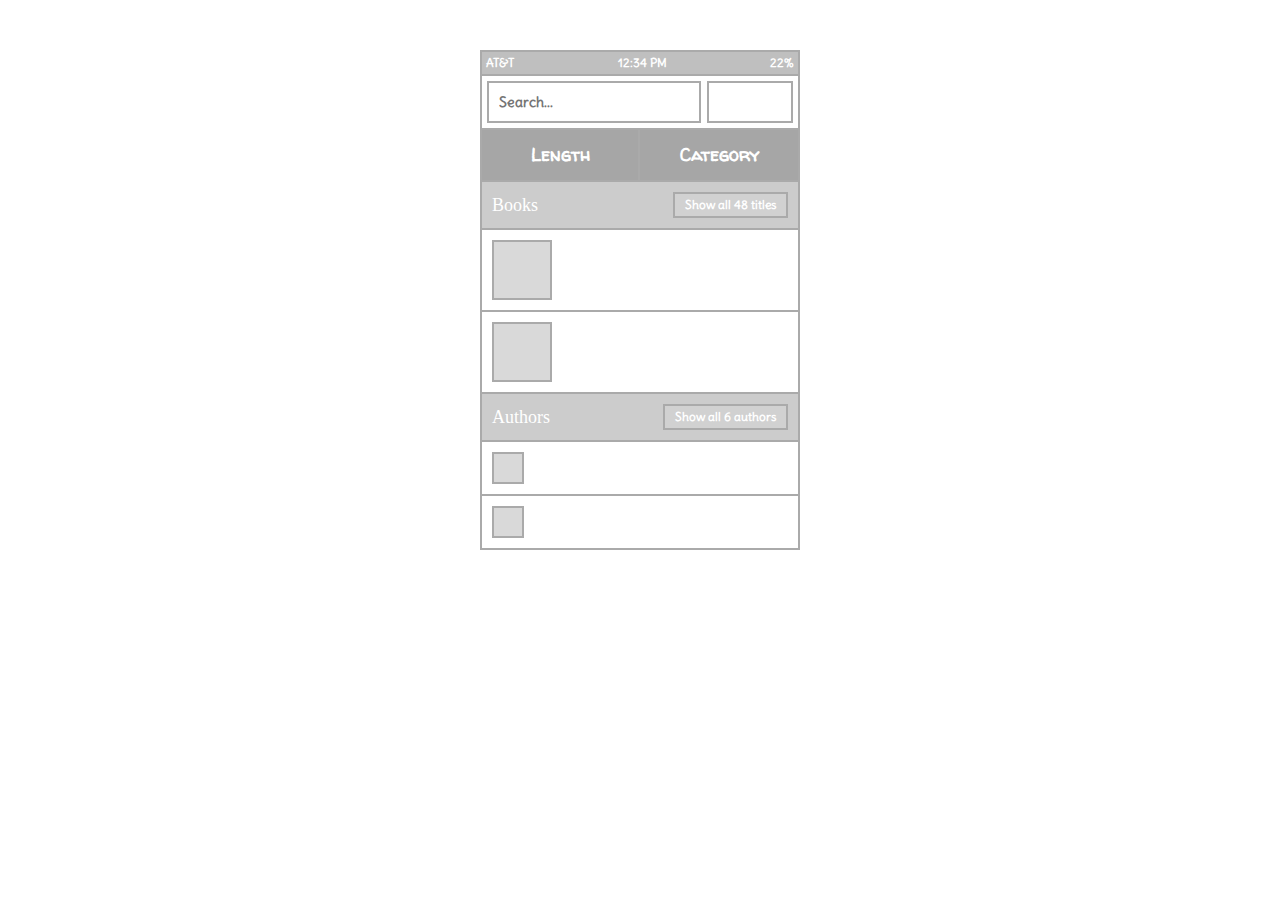
<file: views/wireframe.tpl.html>
<!-- markup time -->
<html>
<head>
<link href="../css/wireframe.css" rel="stylesheet"></link>
</head>
<body>
<div class="wrapper wb">
	
	<div class="black-bar wb-bottom">
		<div class="battery">22% <i class="fa fa-bolt"></i></div>
		<div class="network"><i class="fa fa-signal"></i> AT&amp;T</div>
		<div class="time">12:34 PM</div>
	</div>
	
	<div class="search-box wb-bottom">
		<form>
			<input type="text" class="search-input wb" placeholder="Search..."/>
			<input type="submit" class="search-button wb" value="Go" />
		</form>
	</div>
	
	<div class="categories wb-bottom">
		<a class="wb-right">Length</a>
		<a>Category</a>
	</div>
	
	<div class="search-results">
		<!-- book listing -->
		<div class="search-head wb-bottom">
			<button class="wb">Show all 48 titles</button>
			<h2>Books</h2>
		</div>
		<ul class="wb-child-bottom">
			<li>
				<div class="thumb wb"><i class="fa fa-book"></i></div>
				<a class="book-name">Drift</a>
				<span>By Marlene Gybson</span>
			</li>
			<li>
				<div class="thumb wb"><i class="fa fa-book"></i></div>
				<a class="book-name">What the Nanny...</a>
				<span>By Vivian Bandy</span>
			</li>
		</ul>
		<!-- author listing -->
		<div class="search-head wb-bottom">
			<button class="wb">Show all 6 authors</button>
			<h2>Authors</h2>
		</div>
		<ul class="wb-child-bottom">
			<li>
				<div class="thumb author-thumb wb"><i class="fa fa-user"></i></div>
				<a class="author-name">Carmen A. Maher</a>
			</li>
			<li>
				<div class="thumb author-thumb wb"><i class="fa fa-user"></i></div>
				<a class="author-name">Willie Poon</a>
			</li>
		</ul>
	</div>
	
	
</div>
</body>
</html>
</file>
<file: css/wireframe.css>
/*3 custom fonts(handwriting style)*/
@import url('http://fonts.googleapis.com/css?family=Delius|Walter+Turncoat|Permanent+Marker');
/*fontawesome icon font*/
@import url('http://thecodeplayer.com/uploads/fonts/font-awesome-4.1.0/css/font-awesome.min.css');

/*basic reset*/
* {margin: 0; padding: 0; box-sizing: border-box;}

/* Apply border image/style/color but not width to: 
	1. elements with class attribute containing 'wb'
	2. Direct/1st level children of elements with class attr containing 'wb-child'
*/
[class*='wb'], [class*='wb-child'] > * {
	/*solid border color(fallback)*/
	border: 0px solid #aaa;
	/*Cloud image sliced at 2px from all sides as border-image*/
	border-image: url('http://thecodeplayer.com/u/m/clouds.png') 2 stretch;
}
/*border widths*/
/*all sides*/
.wb, .wb-child > * {border-width: 2px;}
/*single sides*/
.wb-top, .wb-child-top > * {border-top-width: 2px;}
.wb-right, .wb-child-right > * {border-right-width: 2px;}
.wb-bottom, .wb-child-bottom > * {border-bottom-width: 2px;}
.wb-left, .wb-child-left > * {border-left-width: 2px;}

/*preventing certain elements from using their default border/bg styles*/
form, input, textarea, table, button, select, optgroup, option {
	font: inherit; color: inherit; background: transparent;
}

/*general styles*/
body {
	font: bold 12px/18px Delius; color: white;
	background: url('http://thecodeplayer.com/u/m/wfbg.png');
}
a {
	text-decoration: none; color: white;
	cursor: pointer; /*since all links will be dummy*/
}


.wrapper {width: 320px; margin: 50px auto; border-bottom-width: 0;}

.black-bar {padding: 2px 4px; background: rgba(0, 0, 0, 0.25);}
.battery {float: right;}
.network {float: left;}
.time {text-align: center;}

.search-box {padding: 5px; overflow: hidden;}
.search-input, .search-button {padding: 10px; font-size: 14px; float: left;}
.search-input {width: 70%; margin-right: 2%;}
.search-button { width: 28%; background: rgba(255, 255, 255, 0.15);}

.categories {overflow: hidden; background: rgba(0, 0, 0, 0.35);}
.categories a {
	display: block; float: left; width: 50%; text-align: center;
	font: bold 18px/50px 'Walter Turncoat';
}

.search-head {padding: 10px; background: rgba(0, 0, 0, 0.2);}
.search-head button { float: right; padding: 2px 10px; background: rgba(255, 255, 255, 0.1);}
.search-head h2 {padding: 3px 0; font: normal 18px/20px 'Permanent Marker';}

.search-results li {list-style-type: none; overflow: hidden; padding: 10px;}
.thumb {height: 60px; width: 60px; float: left; margin-right: 10px; text-align: center; background: rgba(0, 0, 0, 0.15);}
.thumb .fa {font-size: 32px; line-height: 60px; opacity: 0.15;}

/*smaller thumbs for authors*/
.author-thumb {width: 32px; height: 32px;}
.author-thumb .fa {font-size: 18px; line-height: 32px; }

.book-name {font: bold 18px 'Walter Turncoat'; display: block; margin-top: 7px;}
.author-name {font-size: 14px; line-height: 32px;}
</file>
